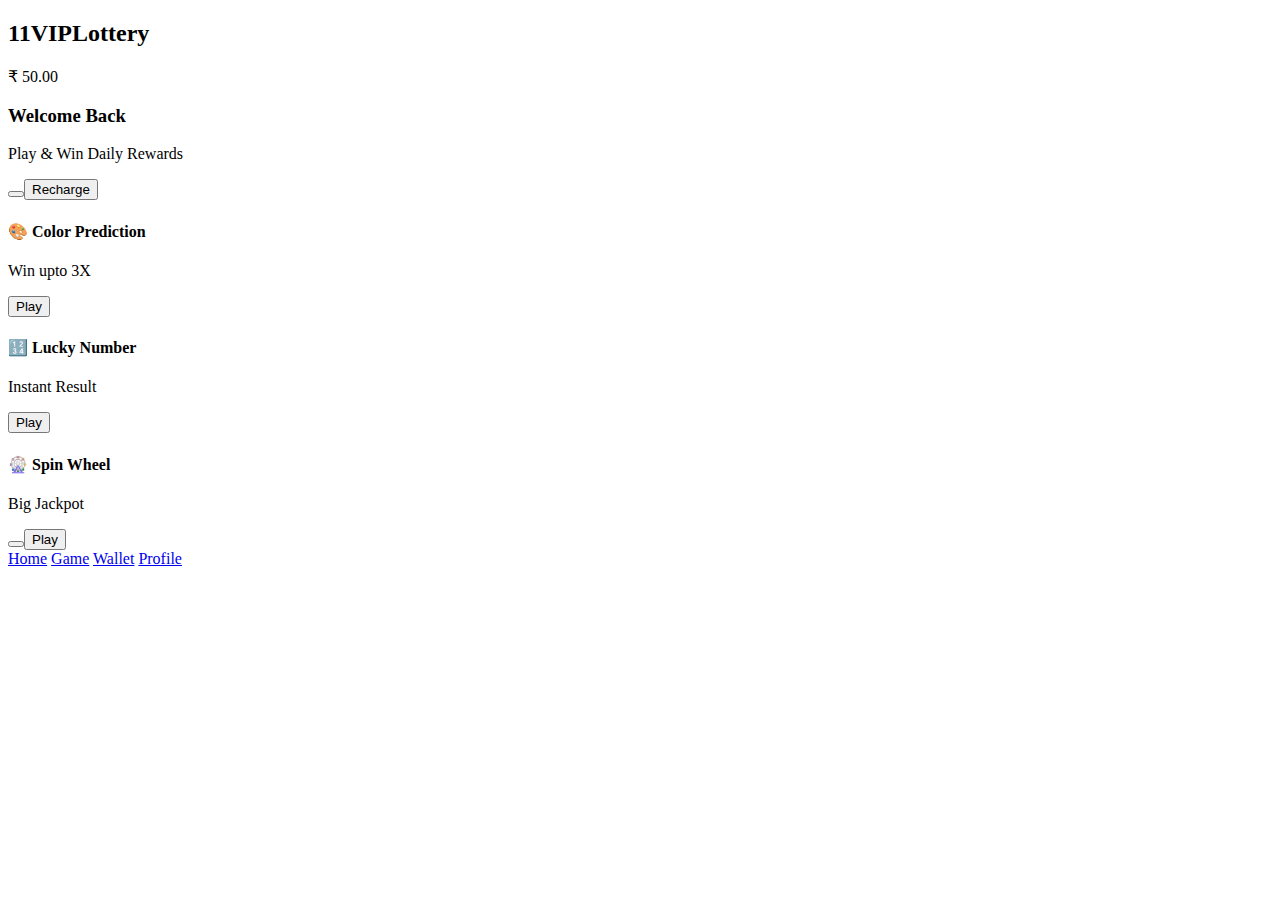
<file: index.html>
<!DOCTYPE html>
<html>
<head>
<title>11VIPLottery</title>
<meta name="viewport" content="width=device-width, initial-scale=1.0">
<link rel="stylesheet" href="style.css">
</head>
<body>

<div class="app">

<header class="topbar">
<h2>11VIPLottery</h2>
<div class="wallet-box">₹ 50.00</div>
</header>

<section class="banner">
<h3>Welcome Back</h3>
<p>Play & Win Daily Rewards</p>
<button class="primary-btn"><button class="primary-btn" onclick="recharge()">Recharge</button>
</button>
</section>

<section class="games">

<div class="game-card">
<h4>🎨 Color Prediction</h4>
<p>Win upto 3X</p>
<button>Play</button>
</div>

<div class="game-card">
<h4>🔢 Lucky Number</h4>
<p>Instant Result</p>
<button>Play</button>
</div>

<div class="game-card">
<h4>🎡 Spin Wheel</h4>
<p>Big Jackpot</p>
<button><button onclick="play()">Play</button>
</button>
</div>

</section>

<nav class="bottom-nav">
<a href="#">Home</a>
<a href="#">Game</a>
<a href="#">Wallet</a>
<a href="#">Profile</a>
</nav>

</div>

</body>
</html>
</file>
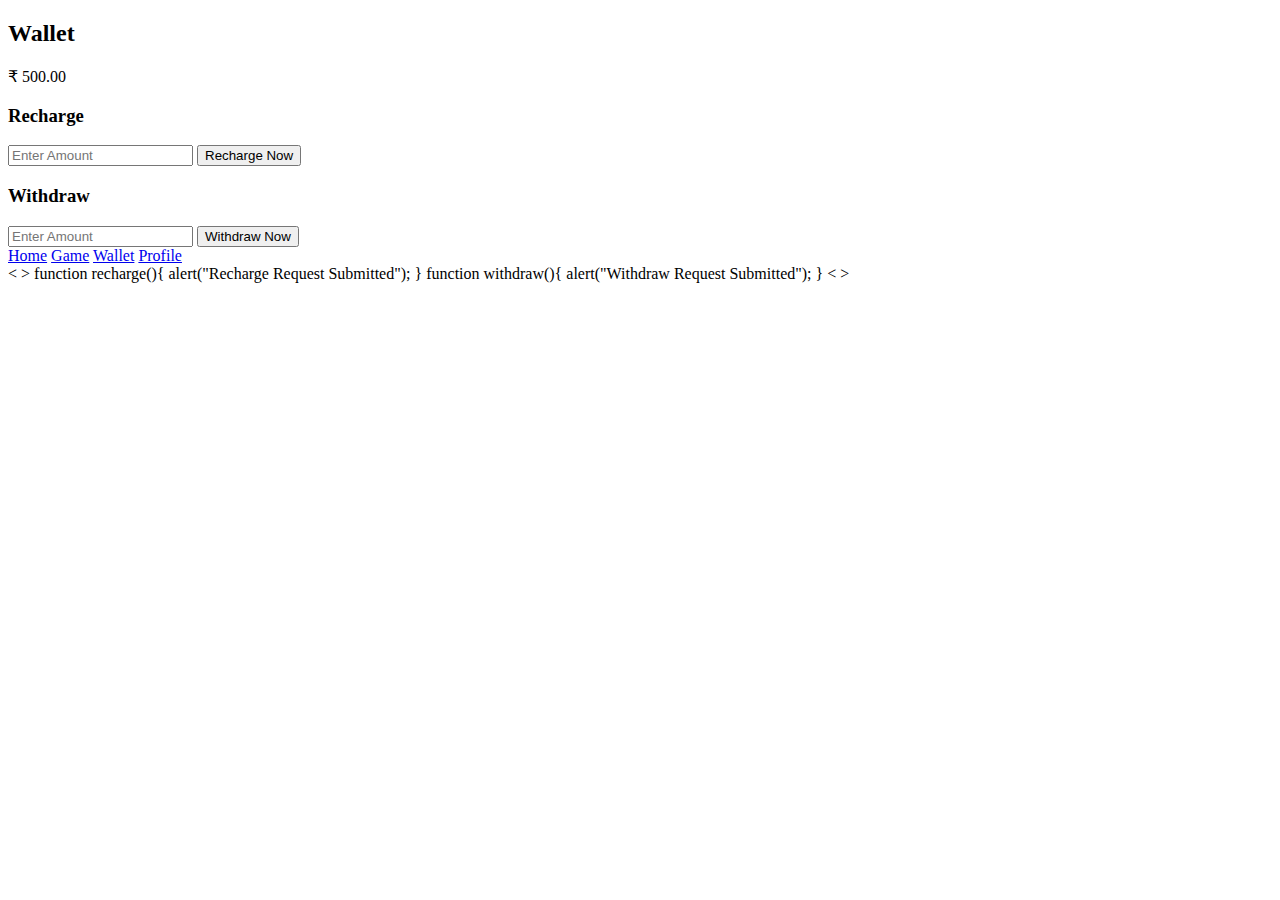
<file: wallet.html>
<!DOCTYPE html>
<html>
<head>
<title>Wallet - 11VIPLottery</title>
<meta name="viewport" content="width=device-width, initial-scale=1.0">
<link rel="stylesheet" href="style.css">
</head>
<body>

<div class="app">

<header class="topbar">
<h2>Wallet</h2>
<div class="wallet-box">₹ 500.00</div>
</header>

<div class="wallet-section">

<div class="wallet-card">
<h3>Recharge</h3>
<input type="number" placeholder="Enter Amount">
<button onclick="recharge()">Recharge Now</button>
</div>

<div class="wallet-card">
<h3>Withdraw</h3>
<input type="number" placeholder="Enter Amount">
<button onclick="withdraw()">Withdraw Now</button>
</div>

</div>

<nav class="bottom-nav">
<a href="index.html">Home</a>
<a href="#">Game</a>
<a href="wallet.html">Wallet</a>
<a href="#">Profile</a>
</nav>

</div>

<<script src="script.js"></script>
>
function recharge(){
alert("Recharge Request Submitted");
}

function withdraw(){
alert("Withdraw Request Submitted");
}
<<script src="script.js"></script>
>

</body>
</html>
</file>
<file: style.css>

</file>
